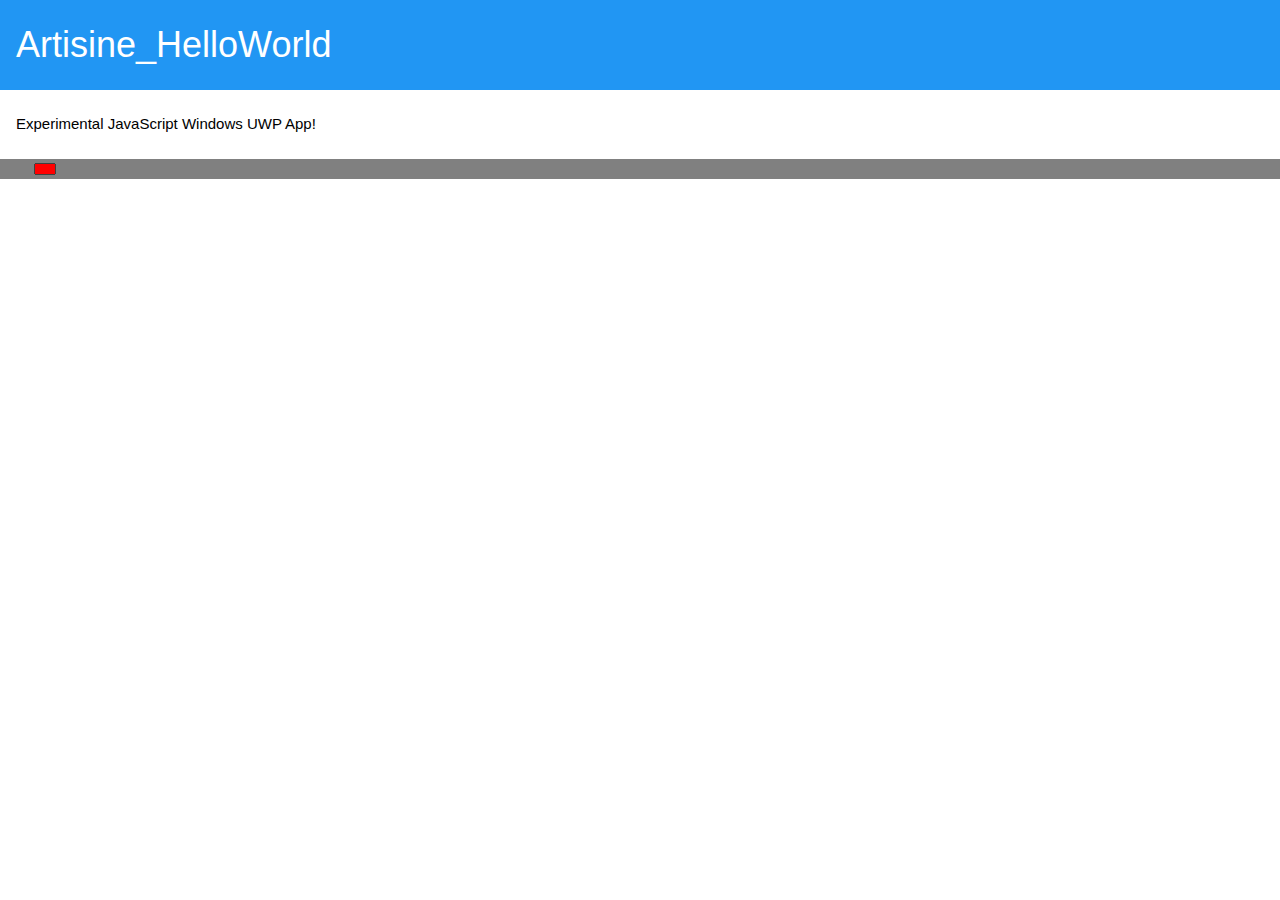
<file: Artisine_HelloWorld/index.html>
﻿<!DOCTYPE html>
<html>
<head>
    <meta charset="UTF-8" />
    <meta name="viewport" content="width=device-width,initial-scale=1" />
    <title>Artisine_HelloWorld</title>
    <link href="./css/default.css" rel="stylesheet" />
    <link href="./css/w3.css" rel="stylesheet" type="text/css" />
</head>
<body>
    <main>
        <header class="w3-padding w3-blue">
            <h1>Artisine_HelloWorld</h1>
        </header>
        <section class="w3-padding">
            <p>Experimental JavaScript Windows UWP App!</p>
        </section>
        <canvas id="canvas" height="20">
            uhoh, html5 canvas load error
        </canvas>
    </main>
    <script src="js/main.js"></script>
</body>
</html>
</file>
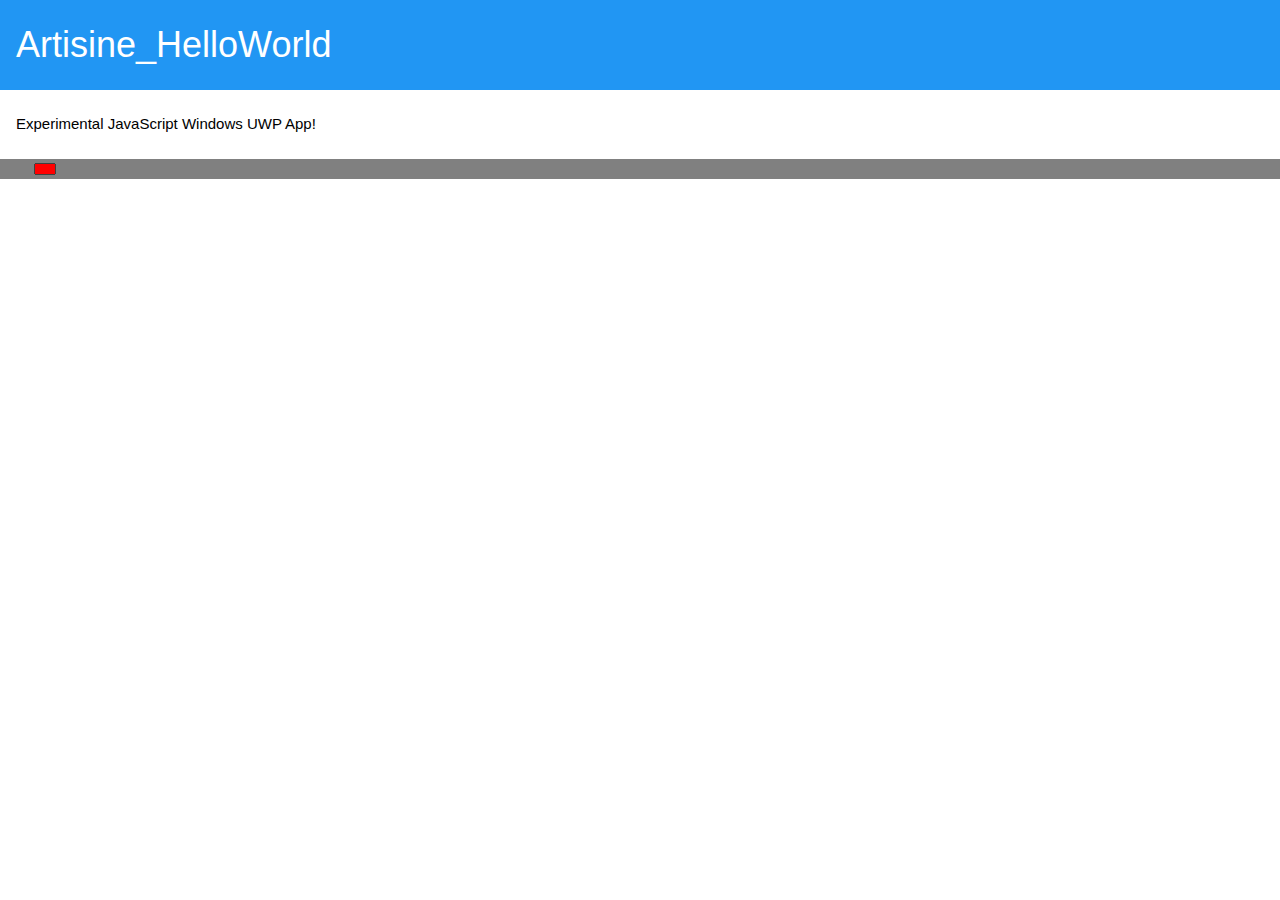
<file: Artisine_HelloWorld/bin/Debug/AppX/index.html>
﻿<!DOCTYPE html>
<html>
<head>
    <meta charset="UTF-8" />
    <meta name="viewport" content="width=device-width,initial-scale=1" />
    <title>Artisine_HelloWorld</title>
    <link href="./css/default.css" rel="stylesheet" />
    <link href="./css/w3.css" rel="stylesheet" type="text/css" />
</head>
<body>
    <main>
        <header class="w3-padding w3-blue">
            <h1>Artisine_HelloWorld</h1>
        </header>
        <section class="w3-padding">
            <p>Experimental JavaScript Windows UWP App!</p>
        </section>
        <canvas id="canvas" width="100%" height="20">
            uhoh, html5 canvas load error
        </canvas>
    </main>
    <script src="js/main.js"></script>
</body>
</html>
</file>
<file: Artisine_HelloWorld/css/default.css>
﻿body {
  /* Uncomment this to enable scrolling and zooming
  touch-action: manipulation;
  */
}
canvas {
    background-color: #808080;
}
</file>
<file: Artisine_HelloWorld/bin/Debug/AppX/css/default.css>
﻿body {
  /* Uncomment this to enable scrolling and zooming
  touch-action: manipulation;
  */
}
canvas {
    background-color: #808080;
}
</file>
